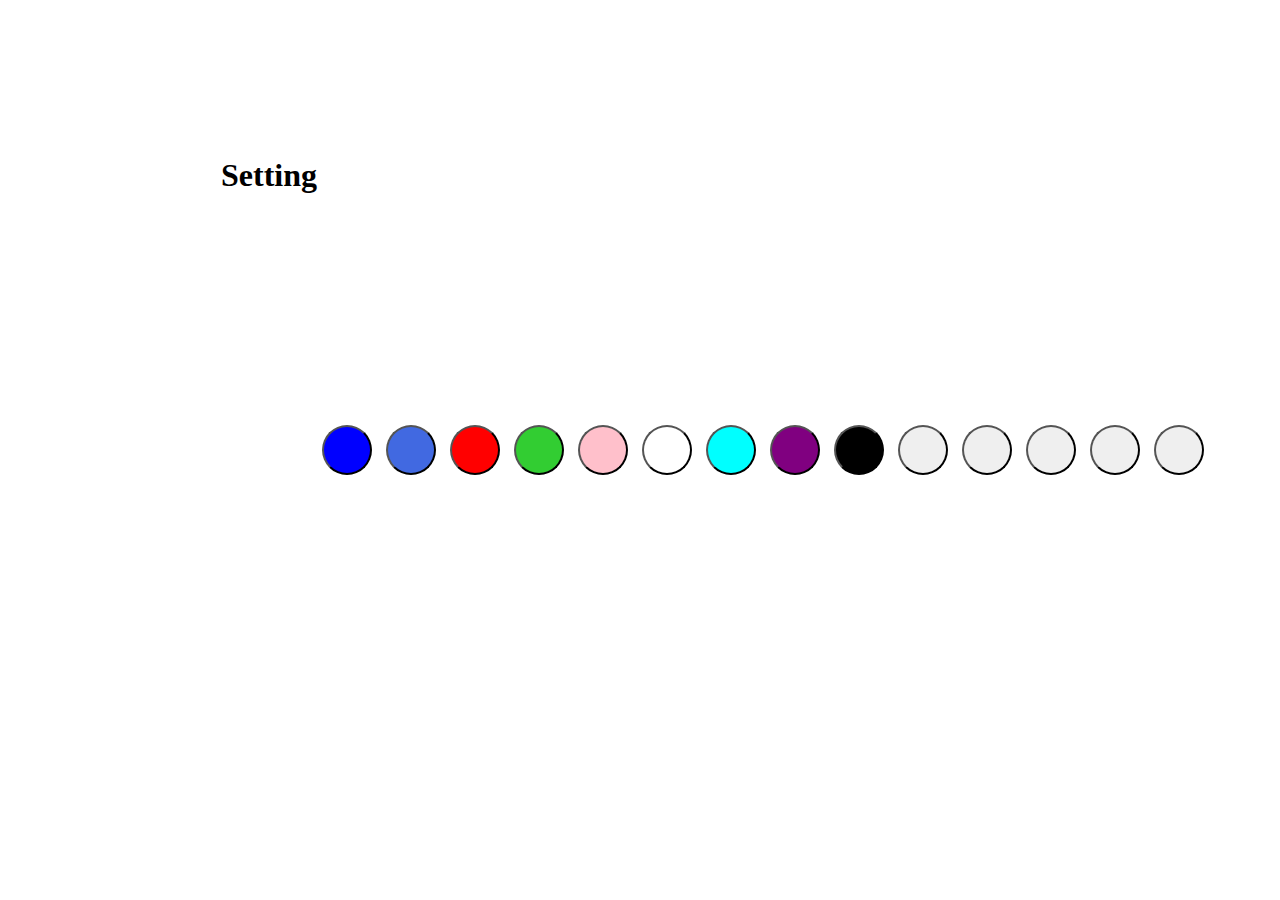
<file: hj.html>
<!DOCTYPE html>
<html lang="en">
<head>
    <meta charset="UTF-8">
    <meta name="viewport" content="width=device-width, initial-scale=1.0">
    <link rel="stylesheet" href="styles.css">
    <title>Circular Buttons</title>
</head>
<body>
  <div class="set">
    <h1>Setting</h1>
  </div>
    <div class="button-container">
        <button class="color-button" data-color="blue"></button>
        <button class="color-button" data-color="royalblue"></button>
        <button class="color-button" data-color="red"></button>
        <button class="color-button" data-color="limegreen"></button>
        <button class="color-button" data-color="pink"></button>
        <button class="color-button" data-color="white"></button>
        <button class="color-button" data-color="aqua"></button>
        <button class="color-button" data-color="purple"></button>
        <button class="color-button" data-color="black"></button>
        <button class="color-button" data-color="darkpurple"></button>
        <!-- Three new gradient buttons -->
        <button class="color-button gradient-button" data-gradient="linear-gradient(#cd71e1, ff9595, #c9a8cb)"></button>
        <button class="color-button gradient-button" data-gradient="linear-gradient(to right, green, blue)"></button>
        <button class="color-button gradient-button" data-gradient="linear-gradient(to right, purple, pink)"></button>
        <button class="color-button gradient-button" data-gradient="linear-gradient(to right, purple, pink)"></button>
    </div>
    <script src="script.js"></script>
    <script src="other.js"></script>
</body>
</html>
</file>
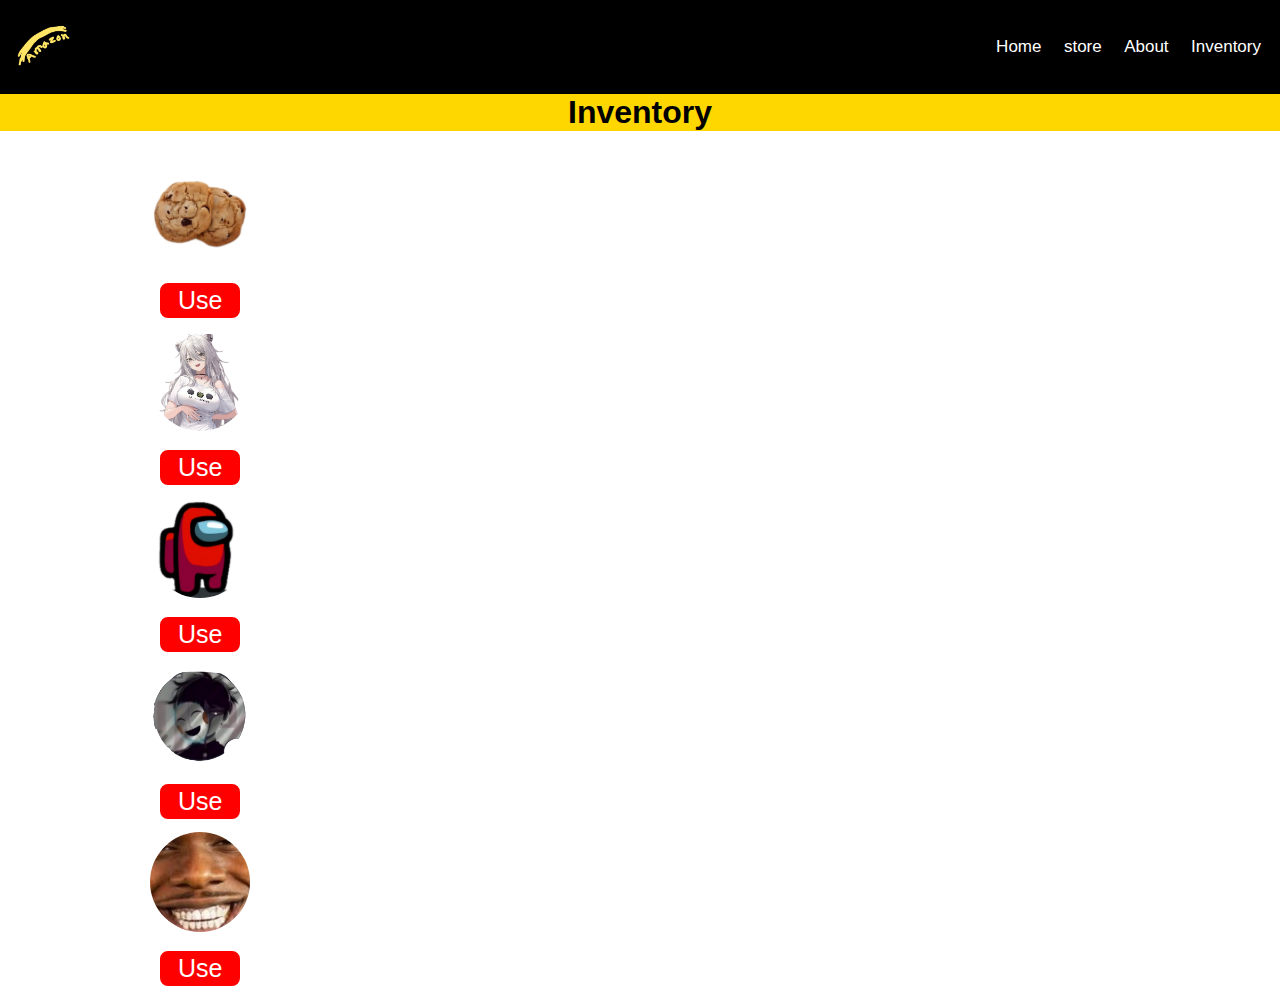
<file: items_owned.html>
<!DOCTYPE html>
<html lang="en">
<head>
    <meta charset="UTF-8">
    <meta http-equiv="X-UA-Compatible" content="IE=edge">
    <meta name="viewport" content="width=device-width, initial-scale=1.0">
    <link rel="stylesheet" href="new.css">
    <title>Owned Items</title>
</head>
<body>
  <nav>
    <div>
      <img src="Images/Logo.png" class="logo">
    </div>
    <ul>
      <li><a href="Index.html">Home</a></li>
      <li><a href="Shop.html">store</a></li>
      <li><a href="#">About</a></li>
      <li><a href="#">Inventory</a></li>
    </ul>
  </nav>

<h1>Inventory</h1>
  <div class="section">
    <!-- Item 1 -->
<div class="owned-item" id="item1">
    <img src="Images/cookie.png" class="cookie">
    <a href="" target="_blank">
        <button><a href="https://youtu.be/dQw4w9WgXcQ?feature=shared">Use</a></button>
    </a>
</div>

<!-- Item 2 -->
<div class="owned-item" id="item2">
    <img src="Images/Anime.png" class="Anime">
    <a href="" target="_blank">
        <button><a href="https://youtu.be/FD8SgayyCv8?feature=shared">Use</a></button>
    </a>
</div>

<!-- Item 3 -->
<div class="owned-item" id="item3">
    <img src="Images/Amongus.png" class="among">
    <a href="" target="_blank">
        <button><a href="https://youtu.be/R8VGdP3zV0w?feature=shared">Use</a></button>
    </a>
</div>

<!-- Item 4 -->
<div class="owned-item" id="item4">
    <img src="Images/Zidan.png" class="zidan">
    <a href="" target="_blank">
        <button><a href="https://youtu.be/ymLN0o5HJbQ?feature=shared">Use</a></button>
    </a>
</div>

<!-- Item 5 -->
<div class="owned-item" id="item5">
    <img src="Images/Dababy.png" class="Dababy">
    <a href="" target="_blank">
        <button><a href="https://youtube.com/shorts/AD-7JrNf_WE?feature=shared">Use</a></button>
    </a>
</div>
  </div>
<script src="script.js"></script>
<script src="other.js"></script>
<script>
    // Function to update item counts on the page load
    document.addEventListener('DOMContentLoaded', function () {
        showOwnedItemsCount();
    });
</script>
</body>
</html>
</file>
<file: styles.css>
body {
    display: flex;
    justify-content: center;
    align-items: center;
    height: 100vh;
    margin: 0;
}
.set{
  display: flex;
  align-items: center;
  justify-content: center;
  margin-top: -550px;
  margin-left: 150px;
}
.button-container {
    display: inline-block;
  align-items: center;
  justify-content: center;
}
.color-button {
    width: 50px;
    height: 50px;
    border-radius: 50%;
    margin: 5px;
    cursor: pointer;
}

.color-button[data-color="blue"] {
    background-color: blue;
}

.color-button[data-color="royalblue"] {
    background-color: royalblue;
}

.color-button[data-color="red"] {
    background-color: red;
}

.color-button[data-color="limegreen"] {
    background-color: limegreen;
}

.color-button[data-color="pink"] {
    background-color: pink;
}

.color-button[data-color="white"] {
    background-color: white;
}

.color-button[data-color="aqua"] {
    background-color: aqua;
}

.color-button[data-color="purple"] {
    background-color: purple;
}

.color-button[data-color="black"] {
    background-color: black;
    color: white; /* Text color for black button */
}

.color-button[data-color="darkpurple"] {
    background-color: darkpurple;
}

/* Styles for gradient buttons */
.gradient-button {
    width: 50px;
    height: 50px;
    border-radius: 50%;
    margin: 5px;
    cursor: pointer;
}

.gradient-button[data-gradient="linear-gradient(to right, red, yellow)"] {
    --background-gradient: linear-gradient(to right, red, yellow);
}

.gradient-button[data-gradient="linear-gradient(to right, green, blue)"] {
    --background-gradient: linear-gradient(to right, green, blue);
}

.gradient-button[data-gradient="linear-gradient(to right, purple, pink)"] {
    --background-gradient: linear-gradient(to right, purple, pink);
}

body {
    background: var(--background-gradient, white); /* Default background color if none selected */
    transition: background 0.5s;
}
</file>
<file: new.css>
*{
  margin: 0;
  padding: 0;
  box-sizing: border-box;
  font-family: sans-serif;
}
nav{
  display: flex;
  align-items: center;
  justify-content: space-between;
  background: black;
  padding: 10px;
}
nav ul li{
  display: inline-block;
  list-style: none;
}
nav ul li a{
  text-decoration: none;
  color: white;
  font-size: 17px;
  padding: 0 9px;
}
.logo{
  width: 70px;
}
.section{
  display: block;
  padding: 20px 0;
}
.section img{
  margin: 13px 150px;
}
.cookie{
  width: 100px;
  height: 100px;
  background: white;
  border-radius: 50%;
}
.Anime{
  width: 100px;
  height: 100px;
  background: white;
  border-radius: 50%;
}
.among{
  width: 100px;
  height: 100px;
  background: white;
  border-radius: 50%;
}
.zidan{
  width: 100px;
  height: 100px;
  background: white;
  border-radius: 50%;
}
.Dababy{
  width: 100px;
  height: 100px;
  background: white;
  border-radius: 50%;
}
.section button{
  display: flex;
  color: red;
  background: red;
  margin: 0 160px;
  padding: 0 15px;
  border: 3px red solid;
  border-radius: 8px;
}
.section a{
  text-decoration: none;
  color: white;
  font-size: 25px;
}
h1{
  text-align: center;
  background: gold;
}
</file>
